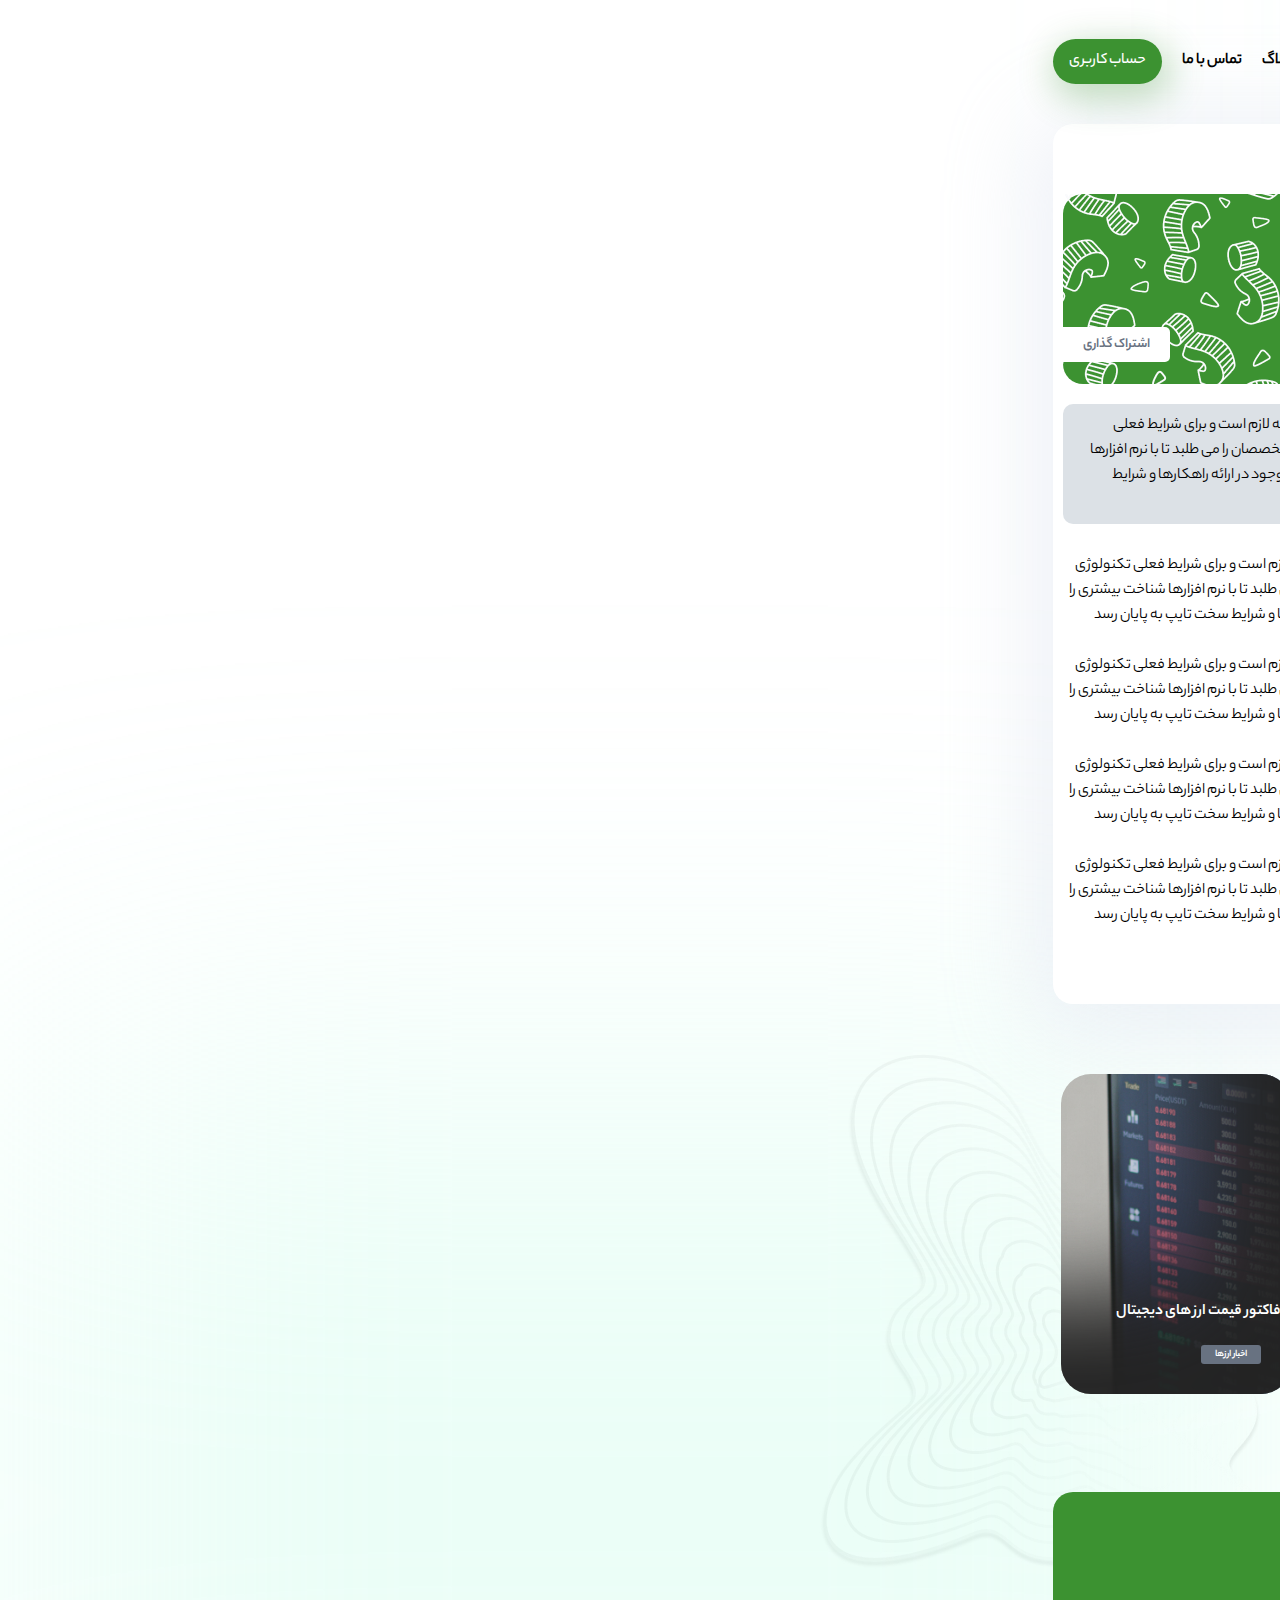
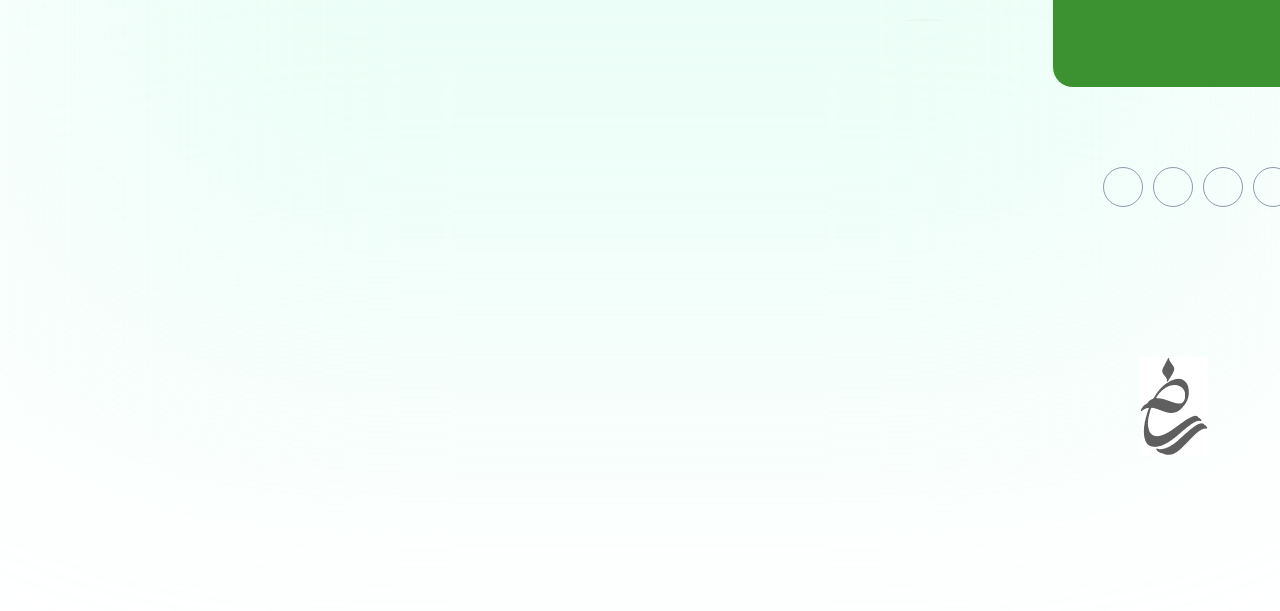
<file: blog.html>
<!DOCTYPE html>
<html lang="en">
  <head>
    <meta charset="UTF-8" />
    <meta http-equiv="X-UA-Compatible" content="IE=edge" />
    <meta name="viewport" content="width=device-width, initial-scale=1.0" />
    <link
      rel="stylesheet"
      href="https://cdnjs.cloudflare.com/ajax/libs/font-awesome/6.1.1/css/all.min.css"
      integrity="sha512-KfkfwYDsLkIlwQp6LFnl8zNdLGxu9YAA1QvwINks4PhcElQSvqcyVLLD9aMhXd13uQjoXtEKNosOWaZqXgel0g=="
      crossorigin="anonymous"
      referrerpolicy="no-referrer"
    />
    <link rel="stylesheet" href="./css/blog.css" />
    <title>بلاگ</title>
  </head>
  <body>
        <!-- navbar -->
    <header id="header">
        <div class="container">
          <!-- for humberguer menu -->
          <input type="checkbox" type="text" class="toggler" />
          <div class="humburger"><div></div></div>
          <!-- logo -->
          <a class="logo" href="/"
            ><img src="./src/images/logo.svg" alt="logo image"
          /></a>
          <!-- main navbar -->
          <nav class="navbar">
            <!-- right menu -->
            <ul class="nav menu-features">
              <li class="nav__item ">
                <a class="nav__item-link" href="#">قیمت لحظه ای</a>
              </li>
              <li class="nav__item">
                <a class="nav__item-link" href="#">خرید و فروش ارز </a>
              </li>
              <li class="nav__item">
                <a class="nav__item-link" href="#">آموزش ها</a>
              </li>
              <li class="nav__item">
                <a class="nav__item-link" href="#">قوانین و مقررات</a>
              </li>
            </ul>
            <!-- left menu -->
            <ul class="nav menu">
              <li class="nav__item active">
                <a class="nav__item-link" href="#">وبلاگ</a>
              </li>
              <li class="nav__item">
                <a class="nav__item-link" href="#">تماس با ما </a>
              </li>
              <li class="nav__item">
                <a href="#" class="btn btn-succes user-account-btn"
                  >حساب کاربری</a
                >
              </li>
            </ul>
          </nav>
        </div>
      </header>
  <!--main content  -->
  <main id="main">

    <section id="content-blog">
        <div class="container">
            <div class="header">
              <div class="x"></div>
              <div class="y"></div>
                <p>سوالات متداول</p>
                <h1>چطوری می تونم بهت کمک کنم؟</h1>
                <span> <i class="fa fa-share-alt"></i>اشتراک گذاری</span>
            </div>
            <div class="content">
                <p class="content-top">
                    لورم ایپسوم متن ساختگی با تولید سادگی نامفهوم از صنعت چاپ و با استفاده از طراحان گرافیک است. چاپگرها و متون بلکه روزنامه و مجله در ستون و سطرآنچنان که لازم است و برای شرایط فعلی تکنولوژی مورد نیاز و کاربردهای متنوع با هدف بهبود ابزارهای کاربردی می باشد. کتابهای زیادی در شصت و سه درصد گذشته، حال و آینده شناخت فراوان جامعه و متخصصان را می طلبد تا با نرم افزارها شناخت بیشتری را برای طراحان رایانه ای علی الخصوص طراحان خلاقی و فرهنگ پیشرو در زبان فارسی ایجاد کرد. در این صورت می توان امید داشت که تمام و دشواری موجود در ارائه راهکارها و شرایط سخت تایپ به پایان رسد وزمان مورد نیاز شامل حروفچینی دستاوردهای اصلی و جوابگوی سوالات پیوسته اهل دنیای موجود طراحی اساسا مورد استفاده قرار گیرد.

                </p>
                <p class="content-bottom">
                    لورم ایپسوم متن ساختگی با تولید سادگی نامفهوم از صنعت چاپ و با استفاده از طراحان گرافیک است. چاپگرها و متون بلکه روزنامه و مجله در ستون و سطرآنچنان که لازم است و برای شرایط فعلی تکنولوژی مورد نیاز و کاربردهای متنوع با هدف بهبود ابزارهای کاربردی می باشد. کتابهای زیادی در شصت و سه درصد گذشته، حال و آینده شناخت فراوان جامعه و متخصصان را می طلبد تا با نرم افزارها شناخت بیشتری را برای طراحان رایانه ای علی الخصوص طراحان خلاقی و فرهنگ پیشرو در زبان فارسی ایجاد کرد. در این صورت می توان امید داشت که تمام و دشواری موجود در ارائه راهکارها و شرایط سخت تایپ به پایان رسد وزمان مورد نیاز شامل حروفچینی دستاوردهای اصلی و جوابگوی سوالات پیوسته اهل دنیای موجود طراحی اساسا مورد استفاده قرار گیرد.
                    <br>
                    لورم ایپسوم متن ساختگی با تولید سادگی نامفهوم از صنعت چاپ و با استفاده از طراحان گرافیک است. چاپگرها و متون بلکه روزنامه و مجله در ستون و سطرآنچنان که لازم است و برای شرایط فعلی تکنولوژی مورد نیاز و کاربردهای متنوع با هدف بهبود ابزارهای کاربردی می باشد. کتابهای زیادی در شصت و سه درصد گذشته، حال و آینده شناخت فراوان جامعه و متخصصان را می طلبد تا با نرم افزارها شناخت بیشتری را برای طراحان رایانه ای علی الخصوص طراحان خلاقی و فرهنگ پیشرو در زبان فارسی ایجاد کرد. در این صورت می توان امید داشت که تمام و دشواری موجود در ارائه راهکارها و شرایط سخت تایپ به پایان رسد وزمان مورد نیاز شامل حروفچینی دستاوردهای اصلی و جوابگوی سوالات پیوسته اهل دنیای موجود طراحی اساسا مورد استفاده قرار گیرد.
                    <br>
                    لورم ایپسوم متن ساختگی با تولید سادگی نامفهوم از صنعت چاپ و با استفاده از طراحان گرافیک است. چاپگرها و متون بلکه روزنامه و مجله در ستون و سطرآنچنان که لازم است و برای شرایط فعلی تکنولوژی مورد نیاز و کاربردهای متنوع با هدف بهبود ابزارهای کاربردی می باشد. کتابهای زیادی در شصت و سه درصد گذشته، حال و آینده شناخت فراوان جامعه و متخصصان را می طلبد تا با نرم افزارها شناخت بیشتری را برای طراحان رایانه ای علی الخصوص طراحان خلاقی و فرهنگ پیشرو در زبان فارسی ایجاد کرد. در این صورت می توان امید داشت که تمام و دشواری موجود در ارائه راهکارها و شرایط سخت تایپ به پایان رسد وزمان مورد نیاز شامل حروفچینی دستاوردهای اصلی و جوابگوی سوالات پیوسته اهل دنیای موجود طراحی اساسا مورد استفاده قرار گیرد.
                    <br>
                    لورم ایپسوم متن ساختگی با تولید سادگی نامفهوم از صنعت چاپ و با استفاده از طراحان گرافیک است. چاپگرها و متون بلکه روزنامه و مجله در ستون و سطرآنچنان که لازم است و برای شرایط فعلی تکنولوژی مورد نیاز و کاربردهای متنوع با هدف بهبود ابزارهای کاربردی می باشد. کتابهای زیادی در شصت و سه درصد گذشته، حال و آینده شناخت فراوان جامعه و متخصصان را می طلبد تا با نرم افزارها شناخت بیشتری را برای طراحان رایانه ای علی الخصوص طراحان خلاقی و فرهنگ پیشرو در زبان فارسی ایجاد کرد. در این صورت می توان امید داشت که تمام و دشواری موجود در ارائه راهکارها و شرایط سخت تایپ به پایان رسد وزمان مورد نیاز شامل حروفچینی دستاوردهای اصلی و جوابگوی سوالات پیوسته اهل دنیای موجود طراحی اساسا مورد استفاده قرار گیرد.

                </p>
            </div>
        </div>
    </section>
 <!-- help you -->
 <section id="help">
    <div class="container blogBG">
      <article class="mask">
        <span class="badge">چطوری کار کنیم؟</span>
        <h4 class="head">ما آماده کمک به شما هستیم</h4>
        <p>
          اینجا قراره اخبار ، آموزش های خرید و فروش و سرمایه گذاری در بازار
          معاملاتی ارز دیجیتال رو به شما یاد بدیم .
        </p>
        <span class="like"
          ><img src="./src/images/like.svg" alt="like icon" />همراه
          باشید</span
        >
        <a href="#" class="btn btn-succes">ورود به آرشیو وبلاگ</a>
      </article>
      <article class="mask-photo mask1">
        <h4>فاکتور قیمت ارز های دیجیتال</h4>
        <a href="#"><span class="badge-photo">اخبار ارزها</span></a>
      </article>
      <article class="mask-photo mask2">
        <h4>فاکتور قیمت ارز های دیجیتال</h4>
        <a href="#"><span class="badge-photo">اخبار ارزها</span></a>

        <p>
          لورم ایپسوم متن ساختگی با تولید سادگی نامفهوم از صنعت چاپ و با
          استفاده از طراحان گرافیک است. ...
        </p>
      </article>
      <article class="mask-photo mask3">
        <h4>فاکتور قیمت ارز های دیجیتال</h4>
        <a href="#"><span class="badge-photo">اخبار ارزها</span></a>
      </article>
    </div>
  </section>
    <section class="section" id="green-bg">
        <div class="container">
          
      </section>
  </main>

  <!-- footer
 -->
 <footer id="footer">
    <div class="container">
      <div class="top">
        <ul class="main-menu">
          <li class="menu__item">
            <a class="menu__item-link" href="#">درباره ما</a>
          </li>
          <li class="menu__item">
            <a class="menu__item-link" href="#">پلن های اشتراک</a>
          </li>
          <li class="menu__item">
            <a class="menu__item-link" href="#">آموزش ها</a>
          </li>
          <li class="menu__item">
            <a class="menu__item-link" href="#">وبلاگ</a>
          </li>
          <li class="menu__item">
            <a class="menu__item-link" href="#">تماس با ما</a>
          </li>
        </ul>
        <ul class="social">
          <li class="social__item">
            <a href="" class="social__item-link"
              ><i class="fab fa-facebook"></i
            ></a>
          </li>
          <li class="social__item">
            <a href="" class="social__item-link"
              ><i class="fab fa-twitter"></i
            ></a>
          </li>
          <li class="social__item">
            <a href="" class="social__item-link"
              ><i class="fab fa-linkedin"></i
            ></a>
          </li>
          <li class="social__item">
            <a href="" class="social__item-link"
              ><i class="fab fa-instagram"></i
            ></a>
          </li>
          <li class="social__item">
            <a href="" class="social__item-link"
              ><i class="fab fa-telegram"></i
            ></a>
          </li>
        </ul>
      </div>
      <div class="content-footer">
        <div class="right">
          <a href="/" class="logo">
            <img src="./src/images/logo.svg" alt="logo img" />
          </a>
          <p>
            لورم ایپسوم متن ساختگی با تولید سادگی نامفهوم از صنعت چاپ و با
            استفاده از طراحان گرافیک است. چاپگرها و متون بلکه روزنامه و مجله
            در ستون و سطرآنچنان که لازم است و برای شرایط فعلی تکنولوژی مورد
            نیاز و کاربردهای متنوع با هدف بهبود ابزارهای کاربردی می باشد.
            کتابهای زیادی در شصت و سه درصد گذشته،
          </p>
        </div>
        <div class="left">
          <h4>دسترسی سریع</h4>
          <div class="left-content">
            <ul>
              <li><a href="#">ویژگی ها</a></li>
              <li><a href="#">حساب کاربری</a></li>
              <li><a href="#">سوالات متداول</a></li>
              <li><a href="#">قوانین و مقرارت</a></li>
            </ul>
            <ul>
              <li><a href="#">منابع تجاری</a></li>
              <li><a href="#">پلن های تجاری</a></li>
              <li><a href="#">تماس با ما</a></li>
            </ul>
            <div class="card-photo">
              <img src="./src/images/bg-footer.jpg" alt="footer">
            </div>
          </div>
        </div>
        
      </div>
      <div class="bottom">
        <p>دشاب یم ظوفحم تیاسبو نیا یارب یونعم و یدام قوقح یمامت</p>
      </div>
    </div>
    </div>
  </footer>
  </body>
</html>
</file>
<file: css/blog.css>
@font-face {
  font-family: "yekan regular";
  src: url(../../src/fonts/Yekan_Bakh_EN_04_Regular.ttf);
}

@font-face {
  font-family: "yekan";
  src: url("../../src/fonts/Yekan_Bakh_EN_06_Bold.ttf");
}

@font-face {
  font-family: "yekan bakh";
  src: url("../../src/fonts/Yekan_Bakh_EN_05_Medium.ttf");
}

* {
  margin: 0;
  padding: 0;
  box-sizing: border-box;
  text-decoration: none;
  list-style: none;
  text-align: right;
}

html {
  font-size: 62.5%;
}

body {
  padding-top: 3rem;
  overflow-x: hidden !important;
  direction: rtl;
  position: relative;
}

.container {
  max-width: 1170px;
  margin: 0 auto;
}

.sticky {
  background: linear-gradient(top left to bottom right, #43907b, #f5fff8);
}

.btn {
  display: inline-block;
  padding: 1rem 1.6rem;
  cursor: pointer;
  transition: all 0.6s;
  border-radius: 1rem;
}

.btn:hover {
  background: transparent;
}

.btn-succes {
  background: #3c9231;
  color: #ffffff;
}

.btn-succes:hover {
  color: #3c9231;
  border-color: #3c9231;
  border: 1px solid;
}

.btn-light {
  background: #ffffff;
  color: #687281 !important;
}

.btn-light:hover {
  color: #242424;
  border-color: #242424;
}

.btn-blue {
  background: #001c72;
  color: #ffffff;
}

.btn-blue:hover {
  color: #001c72;
  border-color: #001c72;
}

.btn-dark {
  background: #242424;
  color: #ffffff;
}

.btn-dark:hover {
  color: #242424;
  border-color: #242424;
}

#header {
  background: transparent;
  position: relative;
  padding: 0.4rem 3rem;
  position: sticky;
  width: 100%;
  z-index: 10;
  height: 54px;
}

#header .container {
  display: grid;
  grid-template-columns: 1fr 6fr;
  background: transparent;
  justify-content: space-between;
  align-items: center;
  gap: 3rem;
}

#header .container .toggler {
  display: none;
}

#header .container .humburger {
  display: none;
}

#header .container .logo img {
  width: 200px;
  height: 100%;
}

#header .container .navbar {
  display: flex;
  justify-content: space-between;
  background: transparent;
}

#header .container .navbar .nav {
  display: flex;
  justify-content: space-around;
  align-items: center;
  gap: 2rem;
}

#header .container .navbar .nav__item {
  padding: 0.5rem 0;
  cursor: pointer;
  transition: all 0.7s;
  position: relative;
}

#header .container .navbar .nav__item::before {
  opacity: 0;
  position: absolute;
  content: "";
  width: 100%;
  height: 3px;
  bottom: 0;
  left: 0;
  transition: all 0.5s;
}

#header .container .navbar .nav__item:hover::before {
  opacity: 1;
  background: #3c9231;
  box-shadow: 0 0 3rem #3c9231;
}

#header .container .navbar .nav__item-link {
  font-family: "yekan regular";
  font-size: 1.6rem;
  font-weight: 700;
  line-height: 2.5rem;
  letter-spacing: 0em;
  text-align: right;
  color: #000000;
}

#header .container .navbar .nav .btn {
  font-family: "yekan bakh";
  border-radius: 5rem !important;
  font-size: 16px;
  font-weight: 500;
  line-height: 25px;
  letter-spacing: 0em;
  text-align: right;
  box-shadow: 4px 10px 35px 5px rgba(60, 146, 49, 0.3);
}

@media screen and (max-width: 960px) {
  #header .container {
    grid-template-columns: 1fr 7fr;
  }
  #header .container .logo img {
    width: 150px;
  }
  #header .container .navbar .nav {
    gap: 1rem;
    justify-content: center;
  }
  #header .container .navbar .nav__item-link {
    font-size: 1.3rem;
  }
}

@media screen and (max-width: 769px) {
  #header {
    position: relative;
    width: 100%;
    border-bottom: 1px solid rgba(140, 154, 171, 0.2);
    z-index: 10;
  }
  #header .container {
    grid-template-columns: 1fr;
  }
  #header .container .logo {
    z-index: 11;
  }
  #header .container .logo img {
    width: 150px;
  }
  #header .container .toggler {
    display: block;
    position: absolute;
    left: 1rem;
    cursor: pointer;
    height: 40px;
    width: 40px;
    opacity: 0;
    z-index: 3;
  }
  #header .container .toggler:checked:hover ~ .humburger > div {
    transform: rotate(400deg);
  }
  #header .container .toggler:checked ~ .humburger > div {
    width: 30px;
    transform: rotate(45deg);
  }
  #header .container .toggler:checked ~ .humburger > div::before {
    display: none;
  }
  #header .container .toggler:checked ~ .humburger > div::after {
    top: 0;
    transform: rotate(270deg);
  }
  #header .container .toggler:checked ~ .navbar {
    visibility: visible;
    transform: translateX(0) scale(1.2);
  }
  #header .container .humburger {
    display: block;
    z-index: 2;
    position: absolute;
    left: 1rem;
    height: 40px;
    width: 40px;
    border: 3px solid #001c72;
    display: flex;
    justify-content: center;
    align-items: center;
  }
  #header .container .humburger div {
    transition: all 0.5s;
    width: 20px;
    height: 3px;
    left: 2px;
    background: #001c72;
    position: absolute;
  }
  #header .container .humburger div::before {
    width: 10px;
    height: 3px;
    background: #001c72;
    position: absolute;
    top: 8px;
    left: 0;
    content: "";
  }
  #header .container .humburger div::after {
    width: 30px;
    height: 3px;
    background: #001c72;
    position: absolute;
    top: -8px;
    left: 0;
    content: "";
  }
  #header .container .navbar {
    margin: auto;
    background: linear-gradient(to bottom right, #ccfcea, #f5fff8);
    transform: translateX(-200%) scale(1.01);
    visibility: hidden;
    position: absolute;
    justify-content: center;
    top: 100%;
    flex-direction: column;
    align-items: center;
    text-align: center;
    transition: all 0.5s;
    width: 100%;
    height: 84vh;
    position: absolute;
    top: 0;
    left: 0;
  }
  #header .container .navbar .nav {
    display: flex;
    flex-direction: column;
    align-items: center;
    justify-content: center;
  }
  #header .container .navbar .nav__item {
    border-radius: 3px;
    margin: 0.5rem 0;
  }
}

#content-blog {
  margin-top: 4rem;
}

#content-blog .container {
  background: #ffffff;
  padding: 5rem 1rem;
  position: relative;
  box-shadow: 0px 14px 90px 22px rgba(228, 233, 242, 0.64);
  border-radius: 20px;
}

#content-blog .container .header {
  position: relative;
  width: 100%;
  height: 190px;
  background: #3c9231;
  border-radius: 2rem;
  margin: 2rem 0;
  display: flex;
  flex-direction: column;
  justify-content: end;
  padding: 0 3rem 4rem 0;
}

#content-blog .container .header .x {
  position: absolute;
  top: 0;
  height: 100%;
  width: 33%;
  left: 0;
  background: url("../../src/images/bg-blog1.png");
  z-index: 2;
}

#content-blog .container .header .y {
  position: absolute;
  left: 30%;
  height: 100%;
  width: 33%;
  top: 0;
  background: url("../../src/images/bg-blog2.png");
  z-index: 3;
}

#content-blog .container .header::after {
  content: "";
  position: absolute;
  top: 0;
  height: 100%;
  width: 33%;
  left: 30%;
  background: linear-gradient(270deg, #3c9231 25.39%, rgba(60, 146, 49, 0) 93.19%);
  border-radius: 20px;
  z-index: 4;
}

#content-blog .container .header::before {
  z-index: -1;
  content: "";
  position: absolute;
  top: -40vw;
  right: -90%;
  background: #ccfcea;
  filter: blur(400px);
  width: 100vw;
  height: 100vh;
}

#content-blog .container .header p {
  color: #ffffff;
  font-family: "yekan regular";
  font-size: 1.3rem;
  font-weight: 700;
  line-height: 25px;
  letter-spacing: 0em;
  text-align: right;
  z-index: 6;
}

#content-blog .container .header h1 {
  z-index: 6;
  color: #ffffff;
  font-family: "yekan";
  font-size: 25px;
  font-weight: 900;
  letter-spacing: 0em;
  text-align: right;
  margin: 0.5rem 0;
}

#content-blog .container .header span {
  font-family: "yekan";
  display: flex;
  left: -10px;
  color: #687281;
  justify-content: center;
  align-items: center;
  font-size: 1.4rem;
  line-height: 2.5rem;
  background: #ffffff;
  padding: 0.5rem 1rem 0.5rem 3rem;
  border-radius: 0.5rem;
  top: 20px;
  z-index: 5;
  position: absolute;
}

#content-blog .container .header span i {
  margin-left: 1rem;
}

#content-blog .container .content {
  display: flex;
  flex-direction: column;
}

#content-blog .container .content p {
  font-family: "yekan regular";
  color: #000000;
  font-size: 1.6rem;
  font-weight: 400;
  line-height: 2.5rem;
}

#content-blog .container .content p:first-child {
  color: #000000;
  font-size: 1.6rem;
  font-weight: 400;
  font-family: "yekan regular";
  line-height: 2.5rem;
  background: rgba(140, 154, 171, 0.3);
  padding: 1rem 2rem;
  border-radius: 1rem;
  margin-bottom: 3rem;
}

#content-blog .container .content br {
  margin: 3rem 1rem;
}

@media screen and (min-width: 769px) {
  #content-blog .container .header h1 {
    font-size: 3.8rem;
  }
  #content-blog .container .header p {
    font-size: 1.8rem;
  }
  #content-blog .container .header span {
    top: 70%;
  }
}

#help {
  padding: 5rem 1rem;
}

#help .container {
  display: grid;
  grid-template-columns: 1fr;
  gap: 1rem;
}

#help .container.blogBG {
  position: relative;
}

#help .container.blogBG::after {
  z-index: -2;
  width: 60%;
  height: 150%;
  content: "";
  left: -20%;
  position: absolute;
  background: url(../../src/images/bg-list.jpg);
}

#help .container.blogBG::before {
  z-index: -1;
  content: "";
  position: absolute;
  top: 0;
  left: -90%;
  filter: blur(200px);
  width: 100vw;
  height: 100vh;
  background: rgba(204, 252, 234, 0.4);
}

#help .container .mask {
  padding: 3rem 1rem;
}

#help .container .mask * {
  margin: 1rem 0;
}

#help .container .mask span {
  font-family: "yekan regular";
  margin-bottom: 1rem;
  display: flex;
  align-items: center;
  font-size: 16px;
  font-weight: 400;
  line-height: 25px;
  letter-spacing: 0em;
  text-align: right;
}

#help .container .mask span img {
  margin-left: 0.3rem;
}

#help .container .mask .head {
  font-family: "yekan";
  font-size: 27px;
  font-weight: 900;
  letter-spacing: 0em;
  text-align: right;
  color: #242424;
}

#help .container .mask .badge {
  background: rgba(0, 28, 114, 0.1);
  border-radius: 0.5rem;
  padding: 0.3rem 0.7rem;
  display: inline-block !important;
}

#help .container .mask p {
  font-family: "yekan regular";
  width: 80%;
  font-size: 16px;
  font-weight: 400;
  line-height: 25px;
  letter-spacing: 0em;
  text-align: right;
}

#help .container .mask .like {
  color: #3c9231;
  font-size: 1.2rem;
}

#help .container .mask .like img {
  margin: 1rem 0;
}

#help .container .mask .btn {
  display: block;
  border: 1px solid #8c9aab;
  border-radius: 1rem;
  font-family: "yekan regular";
  font-size: 16px;
  font-weight: 400;
  line-height: 25px;
  letter-spacing: 0em;
  text-align: center;
  float: left;
  margin-left: 2rem;
  padding: 1rem 2rem;
}

#help .container .mask1 {
  background: url("../../src/images/Mask1.jpg") no-repeat center center/cover;
}

#help .container .mask2 {
  background: url("../../src/images/Mask2.jpg") no-repeat center center/cover;
}

#help .container .mask3 {
  background: url("../../src/images/Mask3.jpg") no-repeat center center/cover;
}

#help .container .mask-photo {
  border-radius: 3rem;
  width: 230px;
  margin: 2rem auto;
  height: 320px;
  display: flex;
  flex-direction: column;
  justify-content: end;
  padding: 1rem;
  box-shadow: inset -10rem -10rem 10rem #242424;
}

#help .container .mask-photo * {
  z-index: 10;
}

#help .container .mask-photo h4 {
  color: #ffffff;
  font-family: "yekan";
  font-size: 16px;
  font-weight: 500;
  line-height: 25px;
  letter-spacing: 0em;
  text-align: right;
}

#help .container .mask-photo p {
  font-family: "yekan";
  font-size: 14px;
  color: #8c9aab;
  font-weight: 400;
  line-height: 22px;
  letter-spacing: 0em;
  text-align: right;
}

#help .container .mask-photo a {
  font-family: "yekan";
  font-size: 10px;
  font-weight: 500;
  line-height: 15px;
  letter-spacing: 0em;
  text-align: right;
  padding: 0.2rem 0.5rem;
  background: #687281;
  color: #ffffff;
  width: 60px;
  text-align: center;
  border-radius: 0.3rem;
  margin: 2rem;
}

@media screen and (min-width: 769px) {
  #help .container {
    grid-template-columns: 1fr 1fr;
    gap: 2rem;
  }
}

@media screen and (min-width: 900px) {
  #help .container {
    grid-template-columns: 3fr 2fr 2fr 2fr;
  }
}

#green-bg {
  padding: 1rem 2rem !important;
}

#green-bg .container {
  width: 100%;
  height: 195px;
  background: #3c9231;
  border-radius: 2rem;
}

#footer .container {
  display: grid;
  gap: 3rem;
  padding: 3rem 2rem;
  width: 100%;
  justify-content: center;
  align-items: center;
}

#footer .container .top {
  border-bottom: rgba(140, 154, 171, 0.7);
  padding: 3rem 0;
  display: flex;
  flex-direction: column;
  width: 100%;
  justify-content: space-between;
  gap: 3rem;
  align-items: center;
}

#footer .container .top .social,
#footer .container .top .main-menu {
  width: 100%;
  padding: 1rem 3rem;
  display: flex;
  justify-content: center;
  gap: 1rem;
}

#footer .container .top .social a,
#footer .container .top .main-menu a {
  font-family: "yekan bakh";
  font-size: 12px;
  font-weight: 400;
  line-height: 25px;
  letter-spacing: 0em;
  text-align: right;
  color: #687281;
  text-align: right;
}

#footer .container .top .social a .fab,
#footer .container .top .main-menu a .fab {
  width: 40px;
  height: 40px;
  font-size: 2rem;
  justify-content: center;
  align-items: center;
  border-radius: 50%;
  display: flex;
  border: #8c9aab 1px solid;
}

#footer .container .bottom {
  border-top: rgba(140, 154, 171, 0.4);
  padding: 2rem 1rem;
  text-align: center;
  width: 100%;
  display: flex;
  justify-content: center;
  align-items: center;
}

#footer .container .bottom p {
  text-align: center;
  font-family: "yekan regular";
  font-size: 14px;
  font-weight: 400;
  line-height: 22px;
  letter-spacing: 0em;
  text-align: right;
  color: #000000;
}

.content-footer {
  border-bottom: rgba(140, 154, 171, 0.7);
  display: grid;
  justify-content: center;
  align-items: center;
  gap: 2rem;
}

.content-footer .right {
  display: grid;
  justify-content: center;
  align-items: center;
}

.content-footer .right p {
  padding: 2rem 0;
  font-family: "yekan regular";
  font-size: 13px;
  font-weight: 400;
  line-height: 25px;
  letter-spacing: 0em;
  text-align: right;
}

.content-footer .left h4 {
  font-family: "yekan bakh";
  font-size: 16px;
  font-weight: 500;
  line-height: 28px;
  letter-spacing: 0em;
  text-align: center;
  color: #242424;
  margin-bottom: 2rem;
}

.content-footer .left-content {
  gap: 1rem;
  display: flex;
  justify-content: space-around;
  align-items: center;
}

.content-footer .left-content ul a {
  font-family: "yekan bakh";
  font-size: 13px;
  font-weight: 400;
  line-height: 25px;
  letter-spacing: 0em;
  color: #8c9aab;
  margin: 1rem 0 !important;
}

@media screen and (min-width: 769px) {
  #footer .container .top {
    flex-direction: row;
  }
  #footer .container .top .social {
    justify-content: flex-end;
    gap: 1rem;
  }
  #footer .container .top .main-menu {
    justify-content: space-between;
  }
  #footer .container .top .main-menu a {
    font-size: 1.6rem;
  }
  #footer .container .content-footer {
    grid-template-columns: 2fr 3fr;
  }
  #footer .container .content-footer .right p {
    font-size: 1.6rem;
  }
  #footer .container .content-footer .left h4 {
    font-size: 1.8rem;
    margin-right: 1rem;
  }
  #footer .container .content-footer .left a {
    font-size: 1.6rem;
  }
}
</file>
